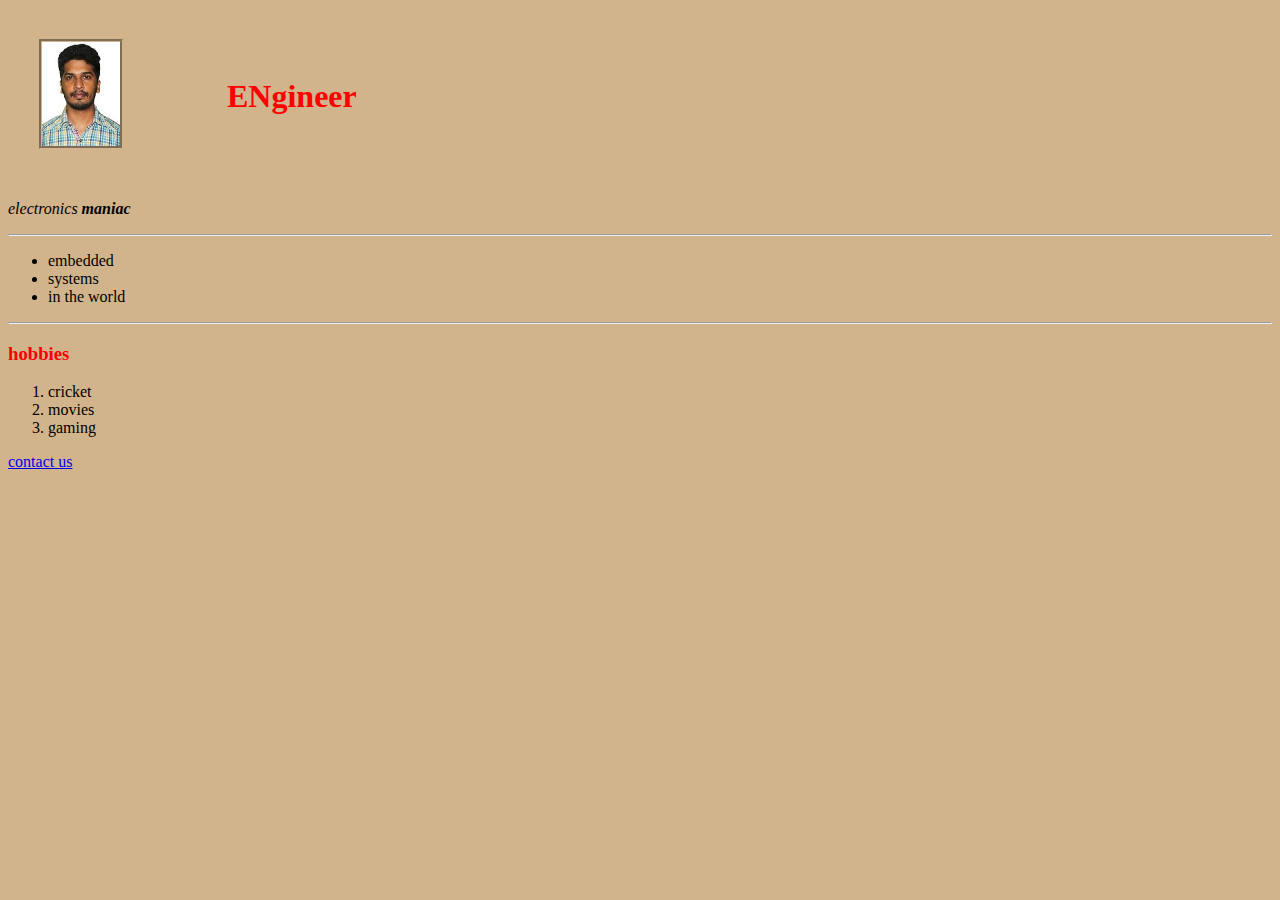
<file: index.html>
<!DOCTYPE html>
<html lang="en" dir="ltr">
  <head>
    <meta charset="utf-8">
    <title>😂 ABHAY LALU</title>
    <link rel="stylesheet" href="styles.css">
  </head>
  <body>
    <table cellspacing="30">
      <tr>
        <td>
          <img src="myphoto.jpg" alt="profile picture">
</td>
<td>      <header>
  <h1> ENgineer </h1>
      </header>
</td>
      </tr>
    </table>
<p>
  <em>electronics <strong>maniac</strong> </em>
</p>
<hr>
<ul>
  <li>embedded</li>
  <li>systems</li>
  <li>in the world</li>
</ul>
<hr>
<h3>hobbies</h3>
<ol>
  <li>cricket</li>
  <li>movies</li>
  <li>gaming</li>
</ol>
<a href="contact me.html">contact us</a>
  </body>
</html>
</file>
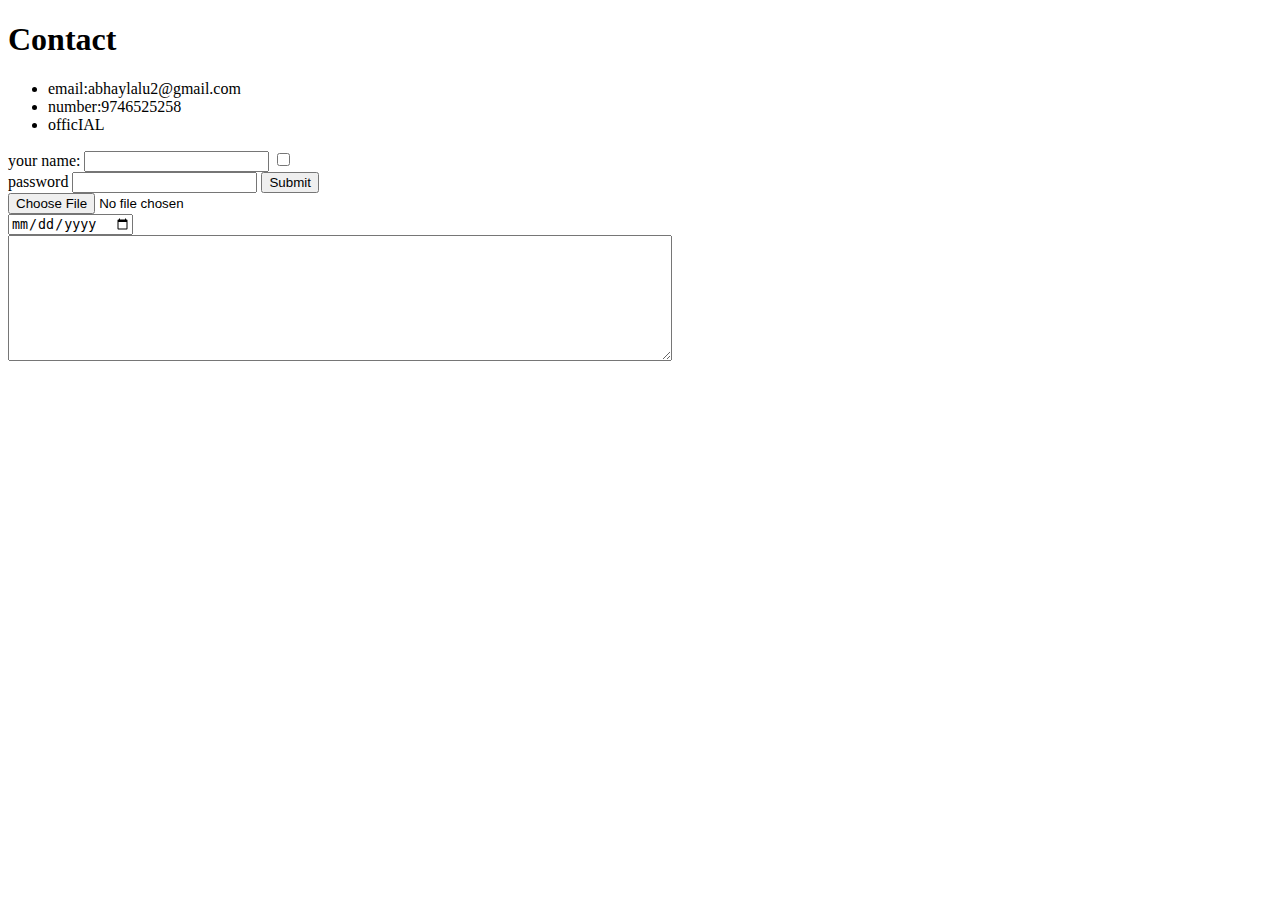
<file: contact me.html>
<!DOCTYPE html>
<html lang="en" dir="ltr">
  <head>
    <meta charset="utf-8">
    <title>Contact</title>
  </head>
  <body>
    <h1>Contact</h1>
    <ul>
      <li>email:abhaylalu2@gmail.com</li>
      <li>number:9746525258</li>
      <li>officIAL</li>
    </ul>

    <form class="" action="index.html" method="post">
      <label>your name:</label>
      <input type="text" name="" value="">
      <input type="checkbox" name=""><br>
      <label>password</label>
      <input type="password" name="" value="">
      <input type="submit" name=""><br>
      <input type="file" name="" value=""><br>
      <input type="date" name="" value=""><br>
      <textarea name="name" rows="8" cols="80"></textarea>
    </form>
  </body>
</html>
</file>
<file: styles.css>
body{
  background-color:tan;
}
hr{
  height:20%;
  border-style:inset;
}

h1{

  color:red;
}

h3{
  color:red;
}

img{
  height:50%;
  width:50%;
  border-style: groove;
  border-color: tan;
}
</file>
